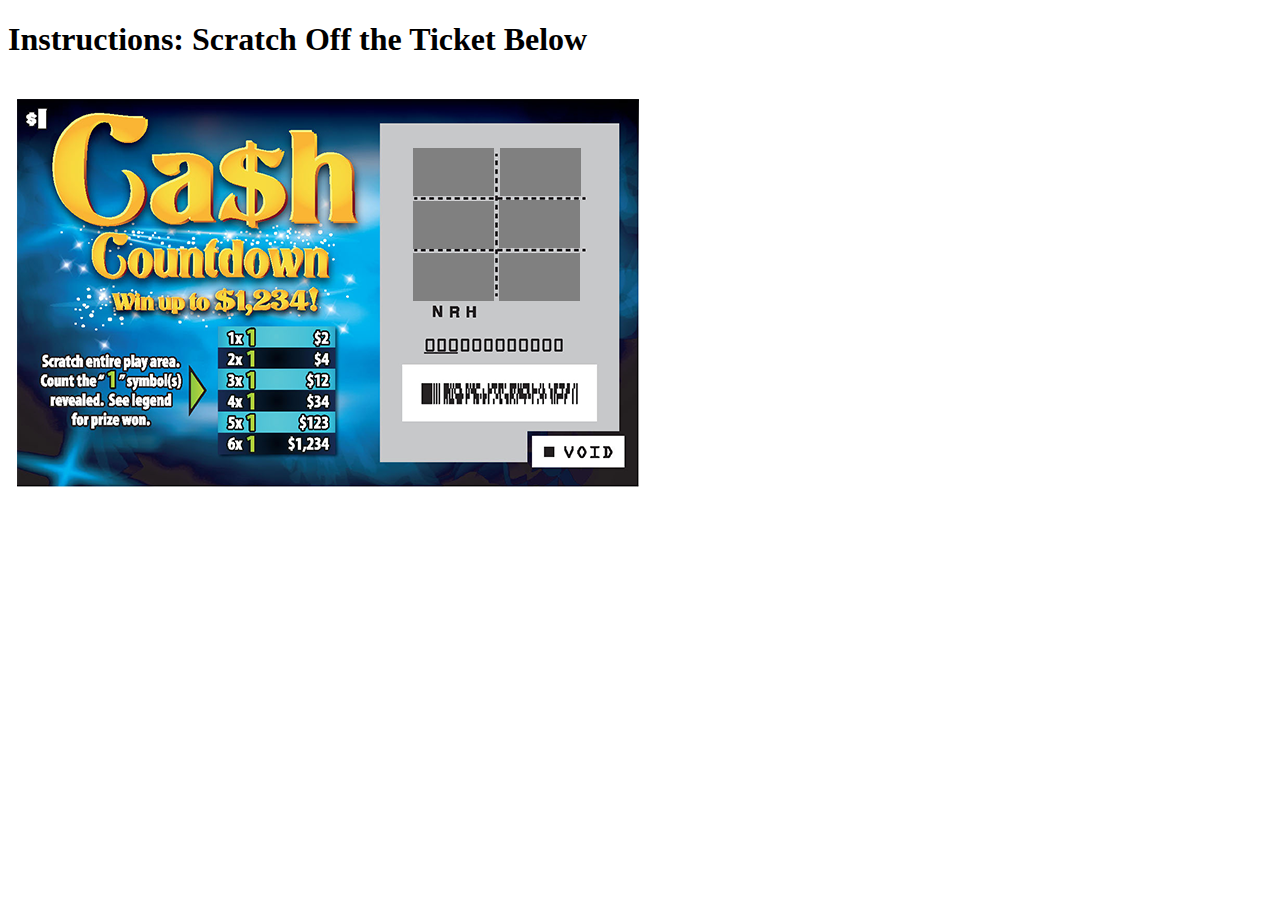
<file: index.html>
<!DOCTYPE html>
<html>
  <head>
    <meta name="viewport" content="width=device-width, initial-scale=1" />
    <link rel="stylesheet" href="http://www.jacklmoore.com/colorbox/example1/colorbox.css"/>
    <link rel="stylesheet" type="text/css" href="resources/css/style.css" />
  </head>
  <body>
    <h1>Instructions: Scratch Off the Ticket Below</h1>
    <br />
    <img src="resources/images/scratch-game.png" />
    <div id="s1">
      <button id="solid1" type="button">
        <img id="scratch1" src="resources/images/scratching.gif" alt="scratching" />
      </button>
    </div>
    <div id="s2">
      <button id="solid2" type="button">
        <img id="scratch2" src="resources/images/scratching.gif" alt="scratching" />
      </button>
    </div>
    <div id="s3">
      <button id="solid3" type="button">
        <img id="scratch3" src="resources/images/scratching.gif" alt="scratching" />
      </button>
    </div>
    <div id="s4">
      <button id="solid4" type="button">
        <img id="scratch4" src="resources/images/scratching.gif" alt="scratching" />
      </button>
    </div>
    <div id="s5">
      <button id="solid5" type="button">
        <img id="scratch5" src="resources/images/scratching.gif" alt="scratching" />
      </button>
    </div>
    <div id="s6">
      <button id="solid6" type="button">
        <img id="scratch6" src="resources/images/scratching.gif" alt="scratching" />
      </button>
    </div>

    <script src="http://ajax.googleapis.com/ajax/libs/jquery/1.9.1/jquery.min.js"></script>
    <script src="http://www.jacklmoore.com/colorbox/jquery.colorbox.js"></script>
    <script src="resources/js/script.js"></script>
  </body>
</html>
</file>
<file: resources/css/style.css>
#s1 {
  position: relative;
  top: -344px;
  left: 404px;
}
#s2 {
  position: relative;
  top: -345px;
  left: 404px;
}
#s3 {
  position: relative;
  top: -346px;
  left: 404px;
}
#s4 {
  position: relative;
  top: -503px;
  left: 490px;
}
#s5 {
  position: relative;
  top: -504px;
  left: 490px;
}
#s6 {
  position: relative;
  top: -505px;
  left: 490px;
}

#solid1 {
  width: 81px;
  height: 48px;
  position: absolute;
  left: 1px;
  background-color: gray;
  border: none;
}
#solid2 {
  width: 81px;
  height: 48px;
  position: absolute;
  top: 1px;
  left: 88px;
  background-color: gray;
  border: none;
}
#solid3 {
  width: 81px;
  height: 48px;
  position: absolute;
  top: 55px;
  left: 1px;
  background-color: gray;
  border: none;
}
#solid4 {
  width: 81px;
  height: 48px;
  position: absolute;
  top: 211px;
  left: 1px;
  background-color: gray;
  border: none;
}
#solid5 {
  width: 81px;
  height: 48px;
  position: absolute;
  top: 265px;
  left: -85px;
  background-color: gray;
  border: none;
}

#solid6 {
  width: 81px;
  height: 48px;
  position: absolute;
  top: 266px;
  left: 1px;
  background-color: gray;
  border: none;
}

#solid1:hover {
  background-color: rgb(219, 219, 219);
  cursor: crosshair;
}

#solid2:hover {
  background-color: rgb(219, 219, 219);
  cursor: crosshair;
}
#solid3:hover {
  background-color: rgb(219, 219, 219);
  cursor: crosshair;
}
#solid4:hover {
  background-color: rgb(219, 219, 219);
  cursor: crosshair;
}
#solid5:hover {
  background-color: rgb(219, 219, 219);
  cursor: crosshair;
}
#solid6:hover {
  background-color: rgb(219, 219, 219);
  cursor: crosshair;
}

#scratch1 {
  z-index: -1;
  position: absolute;
  top: -1px;
  right: 0px;
}

#scratch2 {
  z-index: -1;
  position: absolute;
  top: -1px;
  right: 0px;
}

#scratch3 {
  z-index: -1;
  position: absolute;
  top: -1px;
  right: 0px;
}

#scratch4 {
  z-index: -1;
  position: absolute;
  top: -1px;
  right: 0px;
}

#scratch5 {
  z-index: -1;
  position: absolute;
  top: -1px;
  right: 0px;
}

#scratch6 {
  z-index: -1;
  position: absolute;
  top: -1px;
  right: 0px;
}
</file>
